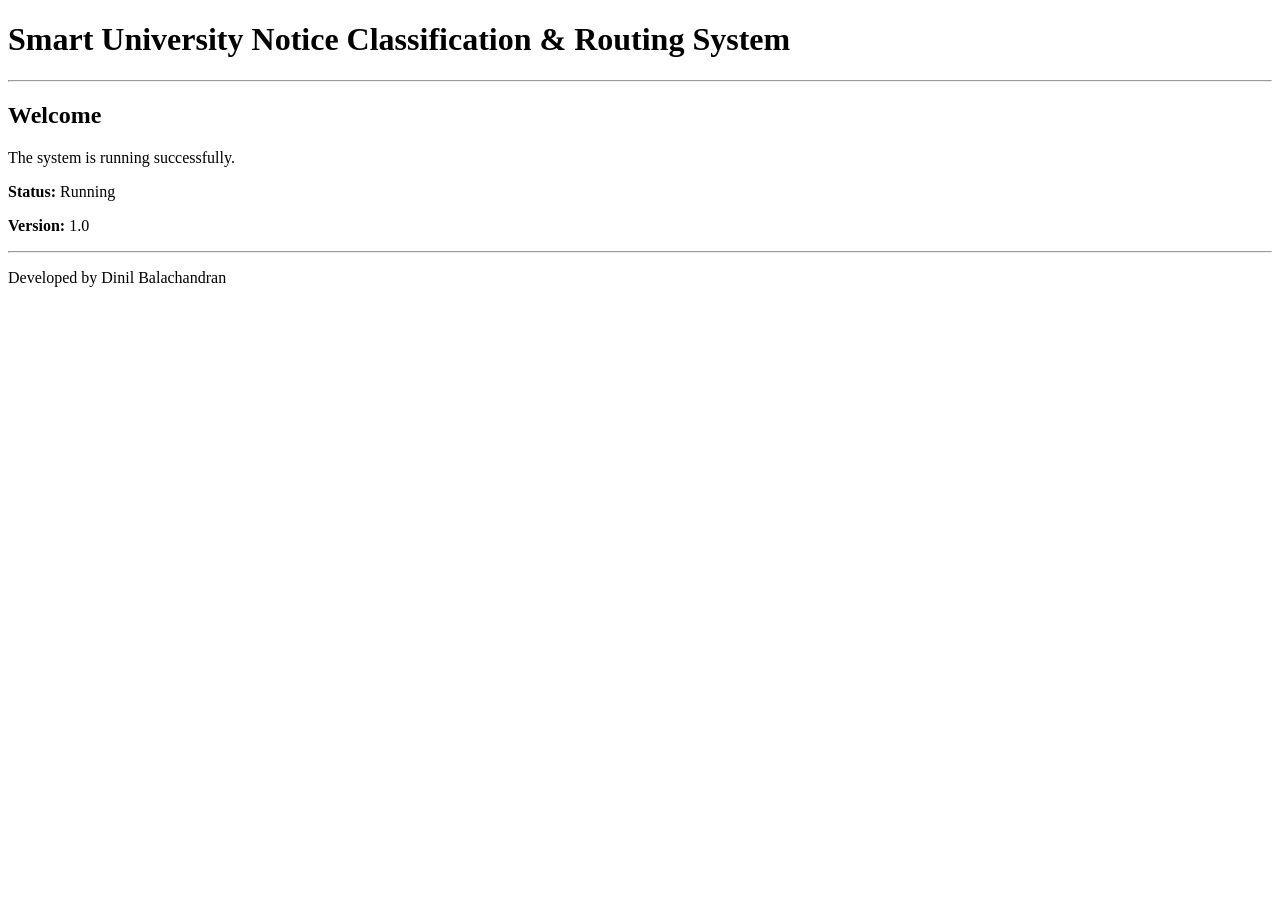
<file: templates/index.html>
<!DOCTYPE html>
<html>
<head>
    <title>Smart University Notice Classification & Routing System</title>
</head>
<body>

    <h1>Smart University Notice Classification & Routing System</h1>

    <hr>

    <h2>Welcome</h2>

    <p>The system is running successfully.</p>

    <p><strong>Status:</strong> Running</p>

    <p><strong>Version:</strong> 1.0</p>

    <hr>

    <p>Developed by Dinil Balachandran</p>

</body>
</html>
</file>
